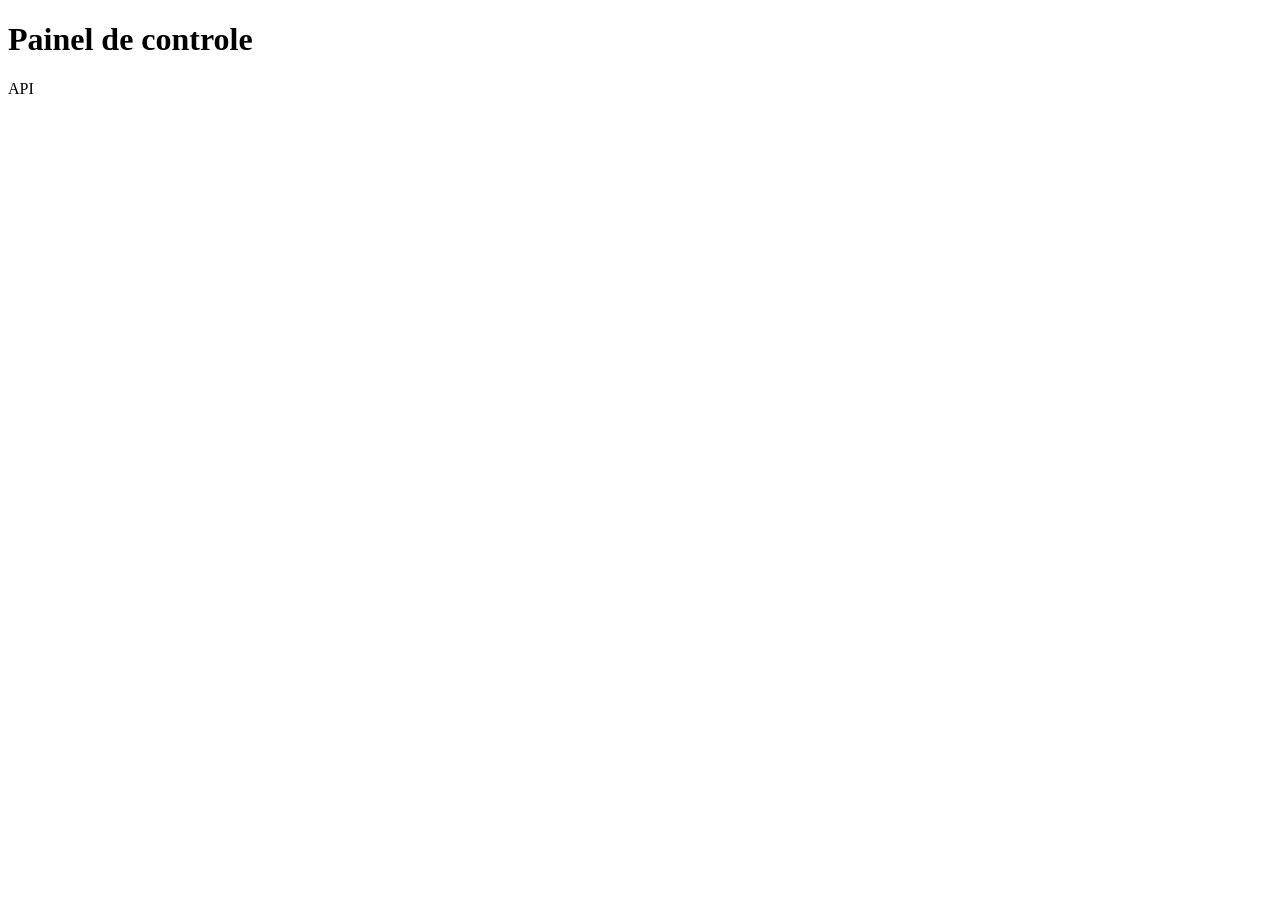
<file: src/main/resources/templates/index.html>
<!DOCTYPE html>
<html>

<head th:replace="~{layout :: headsection}"></head>
      
<body>
	<nav th:replace="~{layout :: navsection}"></nav>
	<div class="container">
		<h1 class="lead">Painel de controle</h1>
		<p>
			<a th:href="@{/api}" class="btn btn-lg btn-danger">API</a>
		</p>
	</div>
</body>

</html>
</file>
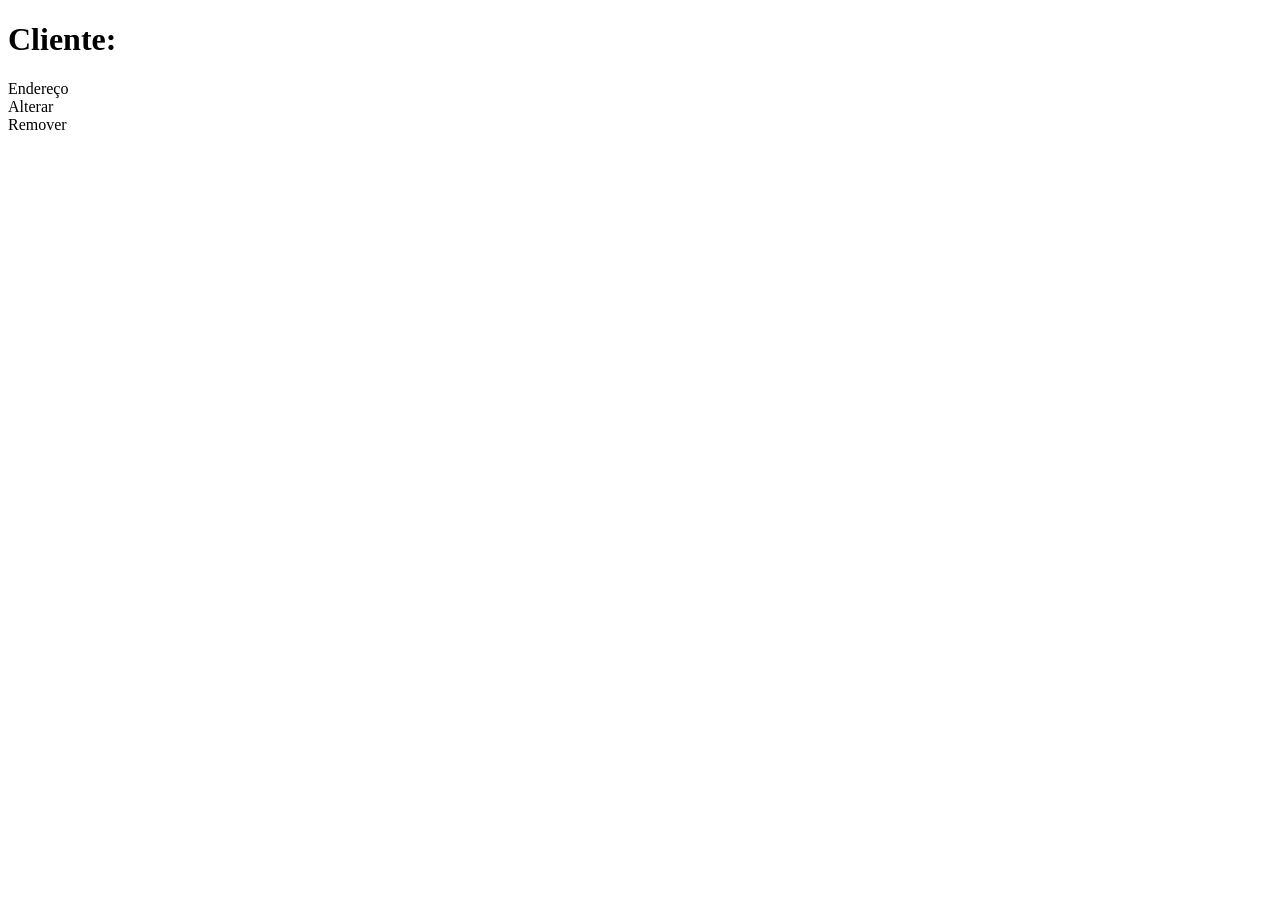
<file: src/main/resources/templates/clientes/detalhar.html>
<!DOCTYPE html>
<html>

<head th:replace="~{layout :: headsection}"></head>
      
<body>
	<nav th:replace="~{layout :: navsection}"></nav>
	<div class="container">
		<h1 class="lead">Cliente: <u th:text="${cliente.nome}"></u></h1>
		
		<div class="row">
			<div class="col-2">Endereço</div>
			<div class="col-6" th:text="${cliente.endereco}"></div>
			<div class="col-2">
				<a th:href="@{'/clientes/alterar/'+${cliente.id}}">Alterar</a>			
			</div>
			<div class="col-2">
				<a class="remover" th:href="@{'/clientes/remover/'+${cliente.id}}">Remover</a>
			</div>
		</div>
	</div>
	<script th:replace="~{layout :: remover_confirm}"></script>
</body>

</html>
</file>
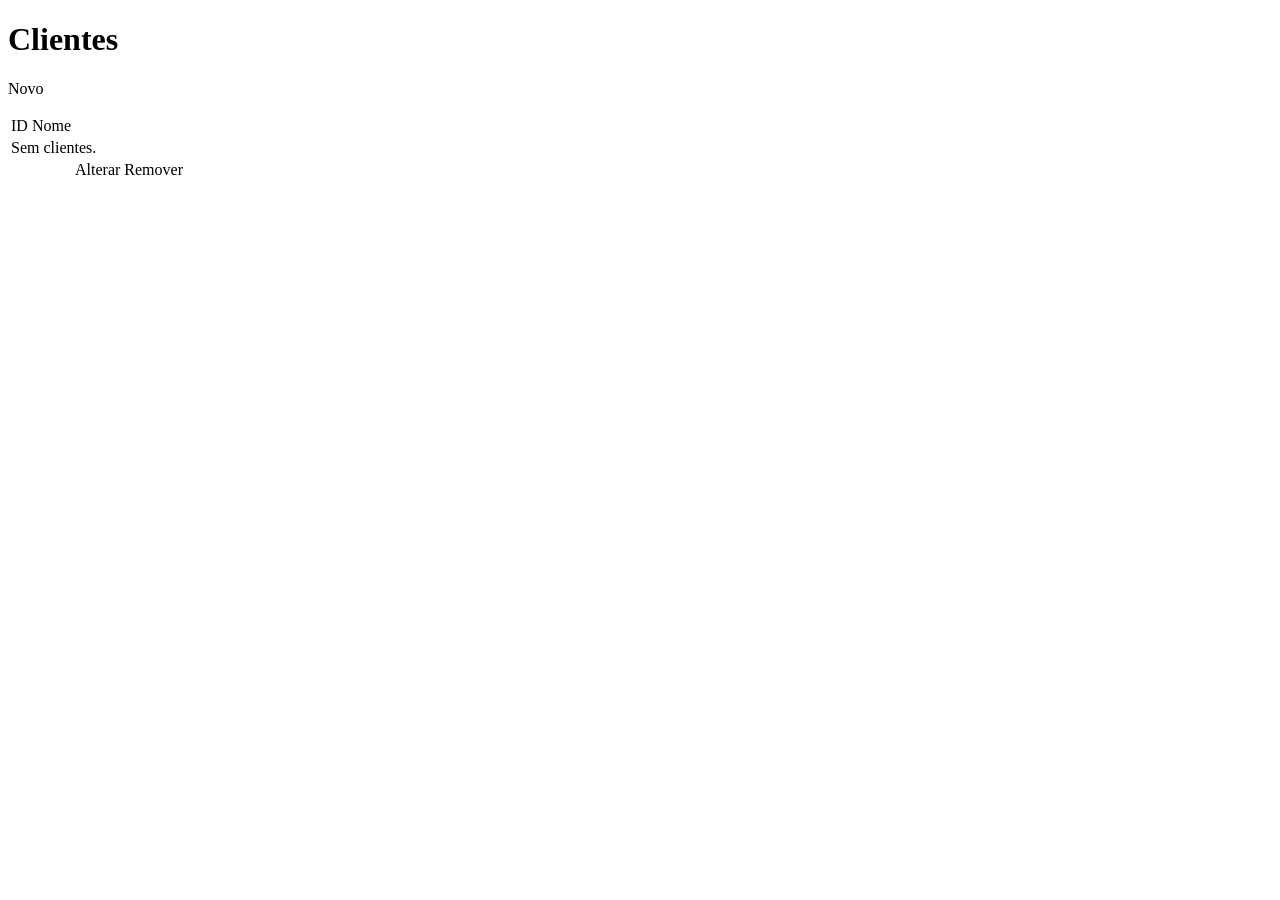
<file: src/main/resources/templates/clientes/listar.html>
<!DOCTYPE html>
<html>

<head th:replace="~{layout :: headsection}"></head>
      
<body>
	<nav th:replace="~{layout :: navsection}"></nav>
	<div class="container">
		<h1 class="lead">Clientes</h1>
		<p class="alert alert-success" th:if="${globalMessage}" th:text="${globalMessage"></p>
		<p>
			<a th:href="@{/clientes/novo}">Novo</a>
		</p>
		<table class="table table-bordered table-striped">
			<thread>
				<tr>
					<td>ID</td>
					<td>Nome</td>
				</tr>
			</thread>
			<tbody>
				<tr th:if="${clientes.empty}">
					<td colspan="3">Sem clientes.</td>
				</tr>
				<tr th:each="cliente : ${clientes}">
					<td th:text="${cliente.id}"></td>
					<td>
						<a th:href="@{'/clientes/'+${cliente.id}}" th:text="${cliente.nome}"></a>
					</td>
					<td>
						<a th:href="@{'/clientes/alterar/'+${cliente.id}}">Alterar</a>
					</td>
					<td>
						<a class="remover" th:href="@{'/clientes/remover/'+${cliente.id}}">Remover</a>
					</td>
				</tr>
			</tbody>
		</table>
	</div>
	<script th:replace="~{layout :: remover_confirm}"></script>
</body>

</html>
</file>
